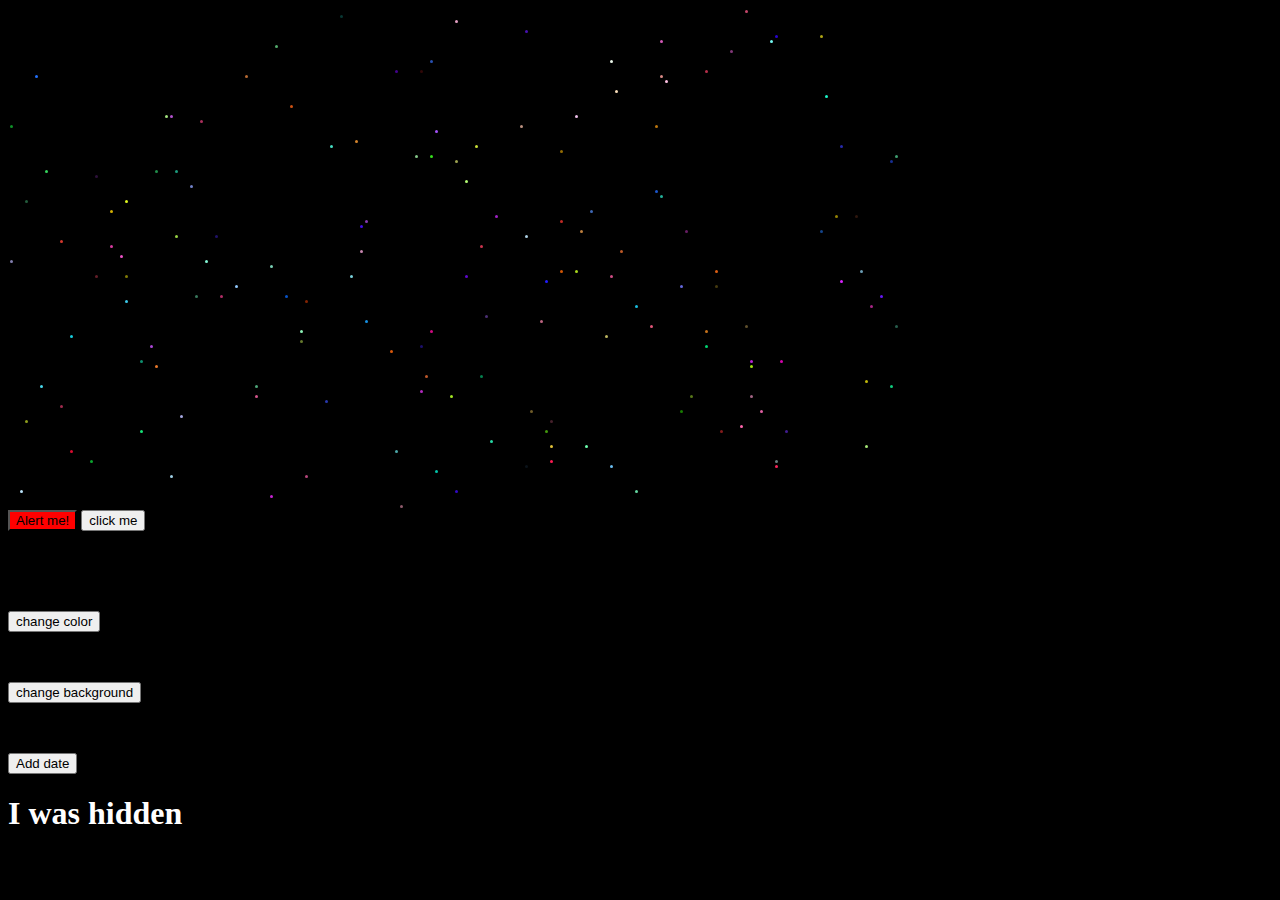
<file: jQuery Files/index.html>
<!DOCTYPE html>
<html>
<head>
	<title>jQuery</title>
	<script src="https://ajax.googleapis.com/ajax/libs/jquery/3.3.1/jquery.min.js"></script>
	<link rel="stylesheet" href="style.css">
</head>
<body bgcolor="black">
	    <table id="nested">
			
		</table>
        <button id="button2">Alert me!</button>
		<button id="myButton">click me</button>
		<h1 id="myH1">Goin away</h1>
		<button id="button3">change color</button>
		<p class="color">I am going to change in red on click</p>
		<button id="button4">change background</button>
		<p class="bgcolor">My background change in cyan on click</p>
		<button id="dateB">Add date</button>
		<div type="button"id="dateDiv"></div>
		<h1 style="test-align:center;color:white;"id="hidden">I was hidden</h1>
</body>
<script src="js/main.js"></script>
</html>
</file>
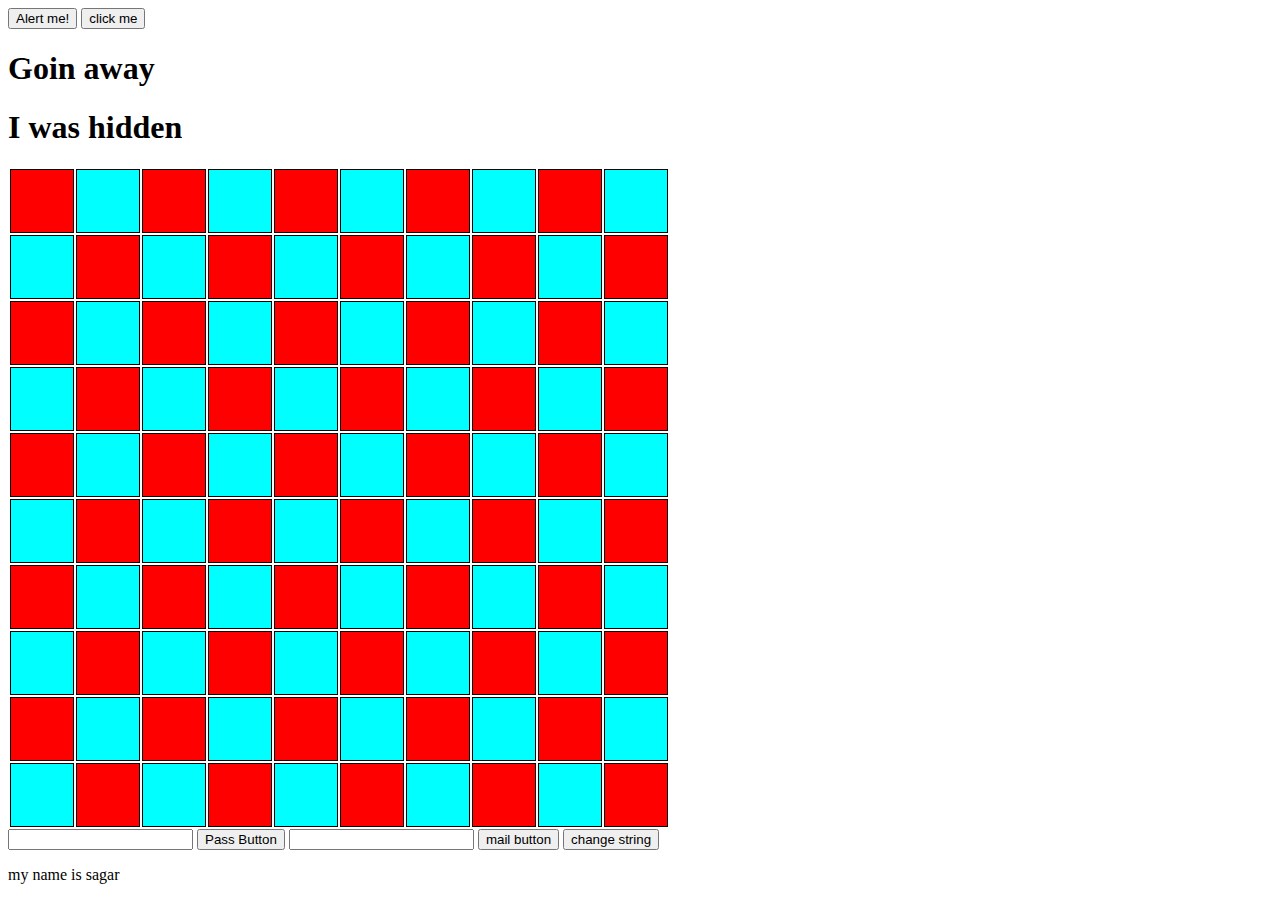
<file: training1/index.html>
<!DOCTYPE html>
<html>
<head>
	<link rel="stylesheet"href="style.css">
	<title>
		training
	</title>
	<script src="https://ajax.googleapis.com/ajax/libs/jquery/3.3.1/jquery.min.js"></script>
</head>
<body>   
	    <button id="button2">Alert me!</button>
		<button id="myButton">click me</button>
		<h1 id="myH1">Goin away</h1>
		<h1 style="test-align:center;color:while;"id="hidden">I was hidden</h1>
		<table id="nested">
			
		</table>
		<input type="password" id="passid">
		<button onclick="checkPassword()">Pass Button</button>
			<input type="text" id="mailid">
		<button onclick="validatemail()">mail button</button>
		<button onclick="myfunction()">change string</button>
		<p>my name is sagar</p>
</body>
<script src="js/main.js">
	
</script>
</html>
</file>
<file: jQuery Files/style.css>
.evenDate{
	margin:0;
}
.oddDate{
	margin:0;
}
#button2{
	background-color: red;
}

td{
    border-radius: 50px;
	width: 1px;
	height: 1px;
}
.Class1{
	
}
.Class2{
	
}
</file>
<file: training1/style.css>
td{

	width: 60px;
	height: 60px;
	border:solid 1px black;
}
.Class1{
	background-color: red;
}
.Class2{
	background-color: cyan;
}
</file>
